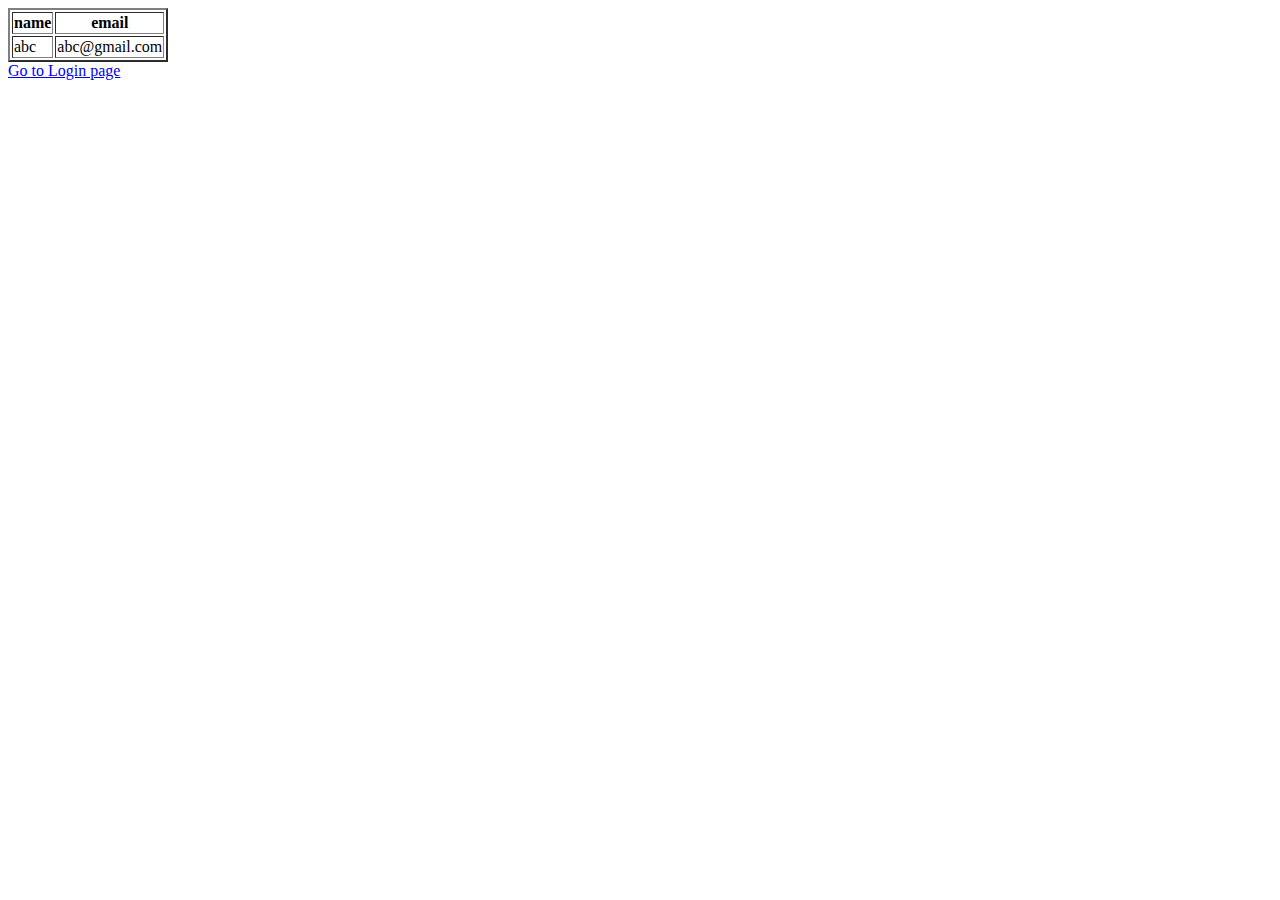
<file: app1/templates/pages/signup.html>
<html>
    <body>
        <style>
            
        </style>
        <table border="2px">
            <tr>
                <th>
                    name
                </th>
                <th>
                    email
                </th>
            </tr>
            <tr>
                <td>
                    abc
                </td>
                <td>abc@gmail.com</td>
            </tr>
        </table>
        <a href="{% url 'login' %}">Go to Login page</a>
    </body>
</html>
</file>
